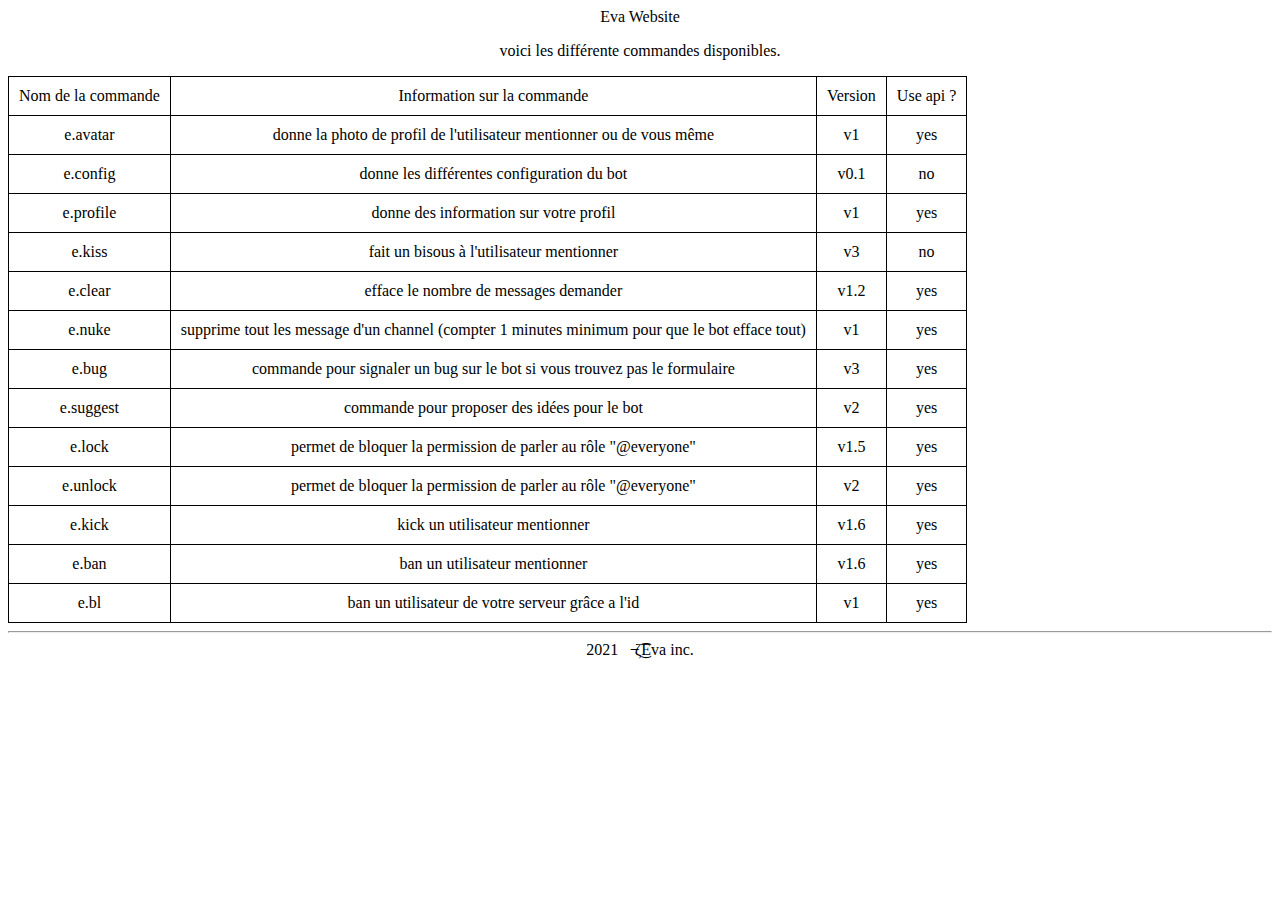
<file: commandes.html>
<!DOCTYPE html>
<html>

<body>

    <link rel="stylesheet" type="text/css" href="commande.css">

    <div style="text-align:center">
        Eva Website
        <p>voici les différente commandes disponibles.</p>
        <table>
            <tr>
                <td>Nom de la commande</td>
                <td>Information sur la commande</td>
                <td>Version</td>
                <td>Use api ?</td>
            </tr>
            <tr>
                <td>e.avatar</td>
                <td>donne la photo de profil de l'utilisateur mentionner ou de vous même</td>
                <td>v1</td>
                <td>yes</td>
            </tr>
            <tr>
                <td>e.config</td>
                <td>donne les différentes configuration du bot</td>
                <td>v0.1</td>
                <td>no</td>
            </tr>
            <tr>
                <td>e.profile</td>
                <td>donne des information sur votre profil</td>
                <td>v1</td>
                <td>yes</td>
            </tr>
            <tr>
                <td>e.kiss</td>
                <td>fait un bisous à l'utilisateur mentionner</td>
                <td>v3</td>
                <td>no</td>
            </tr>
            <tr>
                <td>e.clear</td>
                <td>efface le nombre de messages demander</td>
                <td>v1.2</td>
                <td>yes</td>
            </tr>
            <tr>
                <td>e.nuke</td>
                <td>supprime tout les message d'un channel (compter 1 minutes minimum pour que le bot efface tout)</td>
                <td>v1</td>
                <td>yes</td>
            </tr>
            <tr>
                <td>e.bug</td>
                <td>commande pour signaler un bug sur le bot si vous trouvez pas le formulaire</td>
                <td>v3</td>
                <td>yes</td>
            </tr>
            <tr>
                <td>e.suggest</td>
                <td>commande pour proposer des idées pour le bot</td>
                <td>v2</td>
                <td>yes</td>
            </tr>
            <tr>
                <td>e.lock</td>
                <td>permet de bloquer la permission de parler au rôle "@everyone"</td>
                <td>v1.5</td>
                <td>yes</td>
            </tr>
            <tr>
                <td>e.unlock</td>
                <td>permet de bloquer la permission de parler au rôle "@everyone"</td>
                <td>v2</td>
                <td>yes</td>
            </tr>
            <tr>
                <td>e.kick</td>
                <td>kick un utilisateur mentionner</td>
                <td>v1.6</td>
                <td>yes</td>
            </tr>
            <tr>
                <td>e.ban</td>
                <td>ban un utilisateur mentionner</td>
                <td>v1.6</td>
                <td>yes</td>
            </tr>
            <tr>
                <td>e.bl</td>
                <td>ban un utilisateur de votre serveur grâce a l'id</td>
                <td>v1</td>
                <td>yes</td>
            </tr>
        </table>

        <hr />
        <div style="text-align:center">
            2021 ๖̶ζ͜͡Eva inc.


</body>

</html>
</file>
<file: commande.css>
@media (prefers-color-scheme: dark) {
    body {
        background-color: #1c1c1e;
        color: #fefefe;
    }
    a {
        color: #5fa9ee;
    }
    img {
        filter: grayscale(20%);
    }
}

table {
    border-collapse: collapse
}

td {
    border: 1px solid black;
    padding: 10px;
}
</file>
